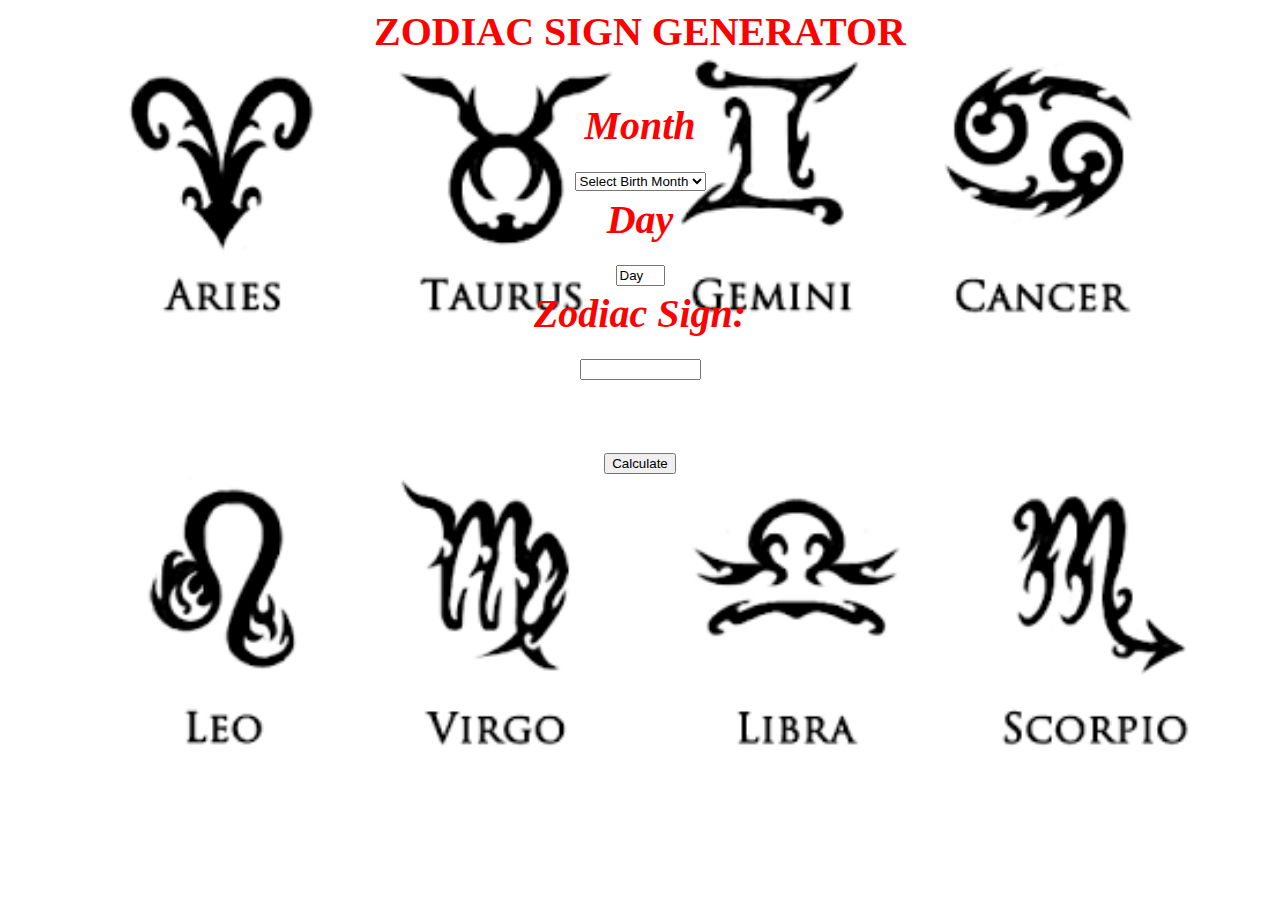
<file: index.html>
<!DOCTYPE html>

<html>
<head>
  <meta http-equiv="CONTENT-TYPE" content="text/html; charset=UTF-8">
</head>
<body style="background-image: url('bg.png'); background-repeat:no-repeat; background-size:cover; font-size:40px; color:Red;">
<script language="javascript">
function signs() {
 day=document.zodiac.day.value, month=document.zodiac.month.selectedIndex;

with (document.zodiac.sign){

if (month == 1 && day >=20 || month == 2 && day <=18) {value = "Aquarius";}
  
if (month == 1 && day > 31) {value = "There's no like that";}
if (month == 2 && day >=19 || month == 3 && day <=20) {value = "Pisces";}
if (month == 2 && day > 29) {value = "There's no like that";}
if (month == 3 && day >=21 || month == 4 && day <=19) {value = "Aries";}
if (month == 3 && day > 31) {value = "There' no like that";}
if (month == 4 && day >=20 || month == 5 && day <=20) {value = "Taurus";}
if (month == 4 && day > 30) {value = "There's no like that";}
if (month == 5 && day >=21 || month == 6 && day <=21) {value = "Gemini";}
if (month == 5 && day > 31) {value = "There's no like that";}
if (month == 6 && day >=22 || month == 7 && day <=22) {value = "Cancer";}
if (month == 6 && day > 30) {value = "There's no like that";}
if (month == 7 && day >=23 || month == 8 && day <=22) {value = "Leo";}
if (month == 7 && day > 31) {value = "There's no like that";}
if (month == 8 && day >=23 || month == 9 && day <=22) {value = "Virgo";}
if (month == 8 && day > 31) {value = "There's no like that";}
if (month == 9 && day >=23 || month == 10 && day <=22) {value = "Libra";}
if (month == 9 && day > 30) {value = "There's no like that";}
if (month == 10 && day >=23 || month == 11 && day <=21) {value = "Scorpio";}
if (month == 10 && day > 31) {value = "There's no like that";}
if (month == 11 && day >=22 || month == 12 && day <=21) {value = "Sagittarius";}
if (month == 11 && day > 30) {value = "There's no like that";}
if (month == 12 && day >=22 || month == 1 && day <=19) {value = "Capricorn";}
if (month == 12 && day > 31) {value = "There's no like that";}
}
}
</script>

<center><b>ZODIAC SIGN GENERATOR</b></center></br>
<form name="zodiac">
  <center>
	<b><i>Month</i>
	<div align="center">
<select name="month">
<option value="x">Select Birth Month</option>
<option value="1">January</option><option value="2">February</option><option value="3">March</option>
<option value="4">April</option><option value="5">May</option><option value="6">June</option>
<option value="7">July</option><option value="8">August</option><option value="9">September</option>
<option value="10">October</option><option value="11">November</option>
<option value="12">December</option></select></div>
	<b><i>Day</i></b>
	<div align="center"><input type="text" name="day"value="Day" size="3" onClick=value=""><br>
	<b><i>Zodiac Sign:</i></b>
	<div align="center"><input type="text" name="sign" size="12" value="" align="right"></div><br>
	<input type="button" value="Calculate" onClick="signs()"></div>
	  
	</center> 
	</form>
</body>
</html>
</file>
